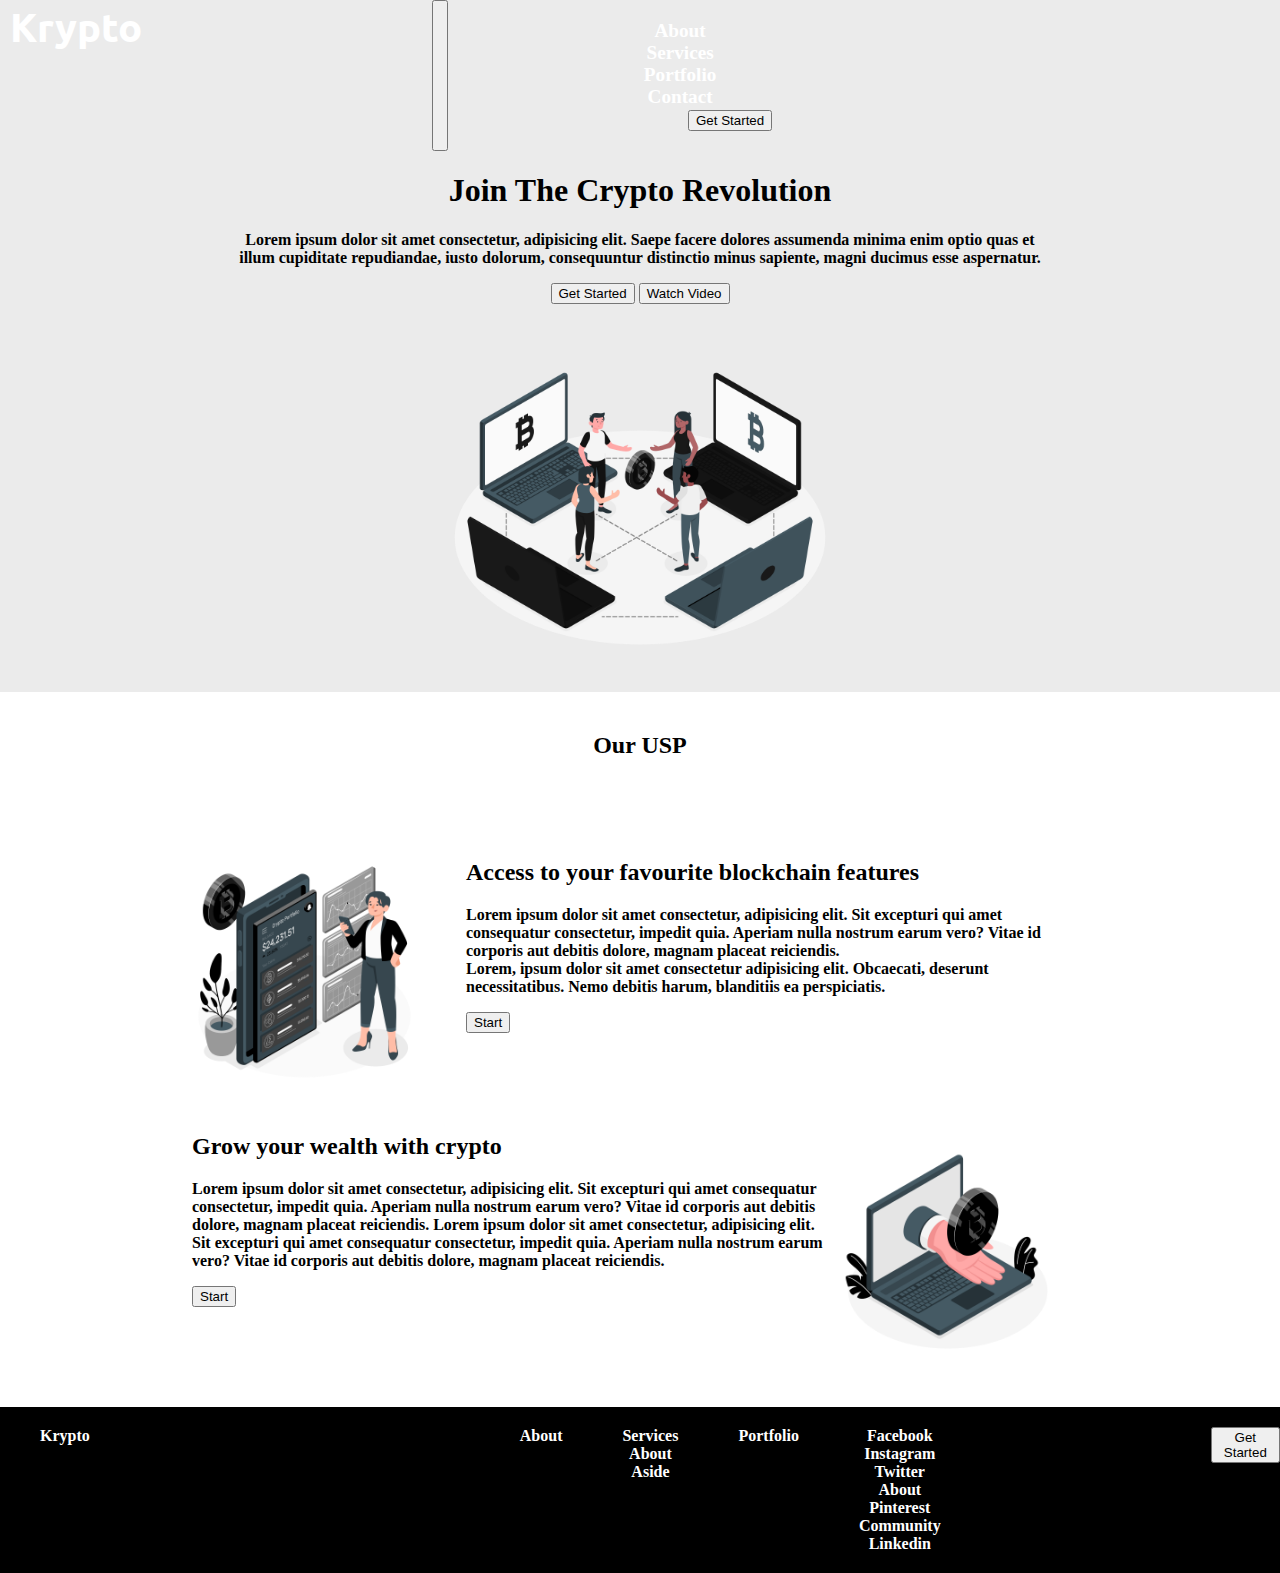
<file: index.html>
<!DOCTYPE html>
<html lang="en">
<head>
    <meta charset="UTF-8">
    <meta http-equiv="X-UA-Compatible" content="IE=edge">
    <meta name="viewport" content="width=device-width, initial-scale=1.0">
    <title>Krypto</title>

    <!-- google font -->
    <link rel="preconnect" href="https://fonts.googleapis.com">
    <link rel="preconnect" href="https://fonts.gstatic.com" crossorigin>
    <link href="https://fonts.googleapis.com/css2?family=Montserrat&family=Ubuntu&display=swap" rel="stylesheet">

    <!-- bootstrap scripts -->
    <link href="https://cdn.jsdelivr.net/npm/bootstrap@5.3.0-alpha1/dist/css/bootstrap.min.css" rel="stylesheet" integrity="sha384-GLhlTQ8iRABdZLl6O3oVMWSktQOp6b7In1Zl3/Jr59b6EGGoI1aFkw7cmDA6j6gD" crossorigin="anonymous">
    <script src="https://cdn.jsdelivr.net/npm/bootstrap@5.3.0-alpha1/dist/js/bootstrap.bundle.min.js" integrity="sha384-w76AqPfDkMBDXo30jS1Sgez6pr3x5MlQ1ZAGC+nuZB+EYdgRZgiwxhTBTkF7CXvN" crossorigin="anonymous"></script>
    <link rel="stylesheet" href="style.css">
</head>
<body>
    <section id="title">
        <nav class="navbar navbar-expand-lg bg-body-tertiary ">
            <div class="container-fluid">
             <a class="navbar-brand" href="#">Krypto</a>
             <button class="navbar-toggler" type="button" data-bs-toggle="collapse" data-bs-target="#navbarSupportedContent" aria-controls="navbarSupportedContent" aria-expanded="false" aria-label="Toggle navigation">
                <span class="navbar-toggler-icon"></span>
              </button>
               <div class="collapse navbar-collapse" id="navbarSupportedContent">
                <ul class="navbar-nav me-auto mb-2 mb-lg-0">
                 <li class="nav-item">
                     <a class="nav-link" href="#">About</a>
                 </li>
                 <li class="nav-item">
                     <a class="nav-link" href="#">Services</a>
                 </li>
                 <li class="nav-item">
                     <a class="nav-link" href="#">Portfolio</a>
                 </li>
                 <li class="nav-item">
                     <a class="nav-link" href="#">Contact</a>
                 </li>
                 <li class="nav-item active">
                     <a class="nav-link" href="#">
                        <button type="button" class="btn btn-dark">Get Started</button>
                     </a>
                 </li>
                </ul>   
               </div>
            </div>
        </nav>
        

        <div class="row">
            <h1>Join The Crypto Revolution</h1>
            <p>
                Lorem ipsum dolor sit amet consectetur, adipisicing elit. Saepe facere dolores assumenda minima enim optio quas et <br>
                 illum cupiditate repudiandae, iusto dolorum, consequuntur distinctio minus sapiente, magni ducimus esse aspernatur.
            </p>
            <div class="d-grid gap-2 d-md-block">
                <button type="button" class="btn btn-dark">Get Started</button>
            <button type="button" class="btn btn-outline-dark">Watch Video</button>
            </div>
            
            
        </div>
        <img src="Bitcoin P2P-amico.png" alt="" class="row-img">
    </section>

    <section id="features">
        <h2 class="feature-title">Our USP</h2>
        <div class="usp">
            <div class="usp-row">
                <img src="Crypto portfolio-amico.png" alt="" class="usp-image-1">
                <h2>Access to your favourite blockchain features</h2>
                <p>
                    Lorem ipsum dolor sit amet consectetur, adipisicing elit. Sit excepturi qui amet consequatur consectetur,
                    impedit quia. Aperiam nulla nostrum earum vero? Vitae id corporis aut debitis dolore,
                    magnam placeat reiciendis. <br>
                    Lorem, ipsum dolor sit amet consectetur adipisicing elit. Obcaecati, deserunt necessitatibus. 
                    Nemo debitis harum, blanditiis ea perspiciatis.
                </p>
                <button type="button" class="btn btn-dark btn-lg">Start</button>
            </div>
            <div class="usp-row">
                <img src="Bitcoin-amico.png" alt="" class="usp-image-2">
                <h2>Grow your wealth with crypto</h2>
                <p>
                    Lorem ipsum dolor sit amet consectetur, adipisicing elit. Sit excepturi qui amet consequatur consectetur,
                    impedit quia. Aperiam nulla nostrum earum vero? Vitae id corporis aut debitis dolore,
                    magnam placeat reiciendis.
                    Lorem ipsum dolor sit amet consectetur, adipisicing elit. Sit excepturi qui amet consequatur consectetur, 
                    impedit quia. Aperiam nulla nostrum earum vero? Vitae id corporis aut debitis dolore,
                    magnam placeat reiciendis.
                </p>
                <button type="button" class="btn btn-dark btn-lg">Start</button>
            </div>
        </div>
    </section>

    <section id="footer">
        <div class="foot-row">
            <ul>
                <div class="second"><a href="">Krypto</a></div>
            </ul>
            <ul class="first">
                <li>
                    <a href="">About</a>
                </li>
            </ul>
            <ul class="first">
                <li>Services</li>
                <li>About</li>
                <li>Aside</li>
            </ul>
            <ul class="first">
                <li>Portfolio</li>
            </ul>
            <ul class="first">
                <li>Facebook</li>
                <li>Instagram</li>
                <li>Twitter</li>
                <li>About</li>
                <li>Pinterest</li>
                <li>Community</li>
                <li>Linkedin</li>
            </ul>
            <ul>
                <li>
                    <a href="">
                        <button type="button" class="btn btn-light foot-bn">Get Started</button>
                    </a>
                </li>
            </ul>
        </div>
    </section>
</body>
</html>
</file>
<file: style.css>
#title {
    background-color: #ebebeb;
}

body {
    font-family: "Montserrat-Black";
    font-weight: bold;
    text-align: center;
    margin: auto;
    padding: auto;
}
img {
    width: 30%;
}

h1, h2, h3, h4 {
    font-family: "Montserrat-Black";
    font-weight: bolder;
}  



/* navigation bar */
.container-fluid {
    display: flex;
    background-color: #ebebeb;
    padding: 0;
}
.navbar {
    padding: 0;
}

.navbar-brand {
    font-family: "Ubuntu";
    font-size: 2.5rem;
    font-weight: bold;
    padding: 0 290px 0 10px;
}

.nav-item {
    padding: 0 18px;
}

.nav-link {
    font-size: 1.2rem;
    font-family: "Montserrat-light";
}
.active {
    padding: 0 200px;
}

li.nav-item.active {
    padding: 0 100px 0 200px;
}

/* features section */
#features {
    margin: 30px 0;
}

.feature-title {
    margin: 40px 0;
}

.usp-row {
    width: 70%;
    margin: 100px auto 100px auto;
    text-align: left;
}

.usp-image-1 {
    border-radius: 10%;
    width: 25%;
    float: left;
    margin-right: 50px;
}

.usp-image-2 {
    border-radius: 40%;
    width: 25%;
    float: right;
    margin-right: 30px;
}

#footer {
    background-color: black;
    color: #fff;
}

.foot-row {
    display: flex;    
}

ul {
    list-style-type: none;
    margin: 20px 0;
}
a {
    text-decoration: none;
    color: #fff;
}

.foot-bn {
    margin-left: 200px;
}
.second {
    margin-right: 400px;
}
.first {
    padding: 0 30px;
}
@media screen and (max-width: 1028px) {
    .foot-row {
        display: flex;    
    }
    body {
        font-family: "Montserrat-Black";
        font-weight: bold;
        text-align: center;
        margin: auto;
        padding: auto;
    }
    #footer{
        text-align: center;
        width: auto;
    }
}
</file>
